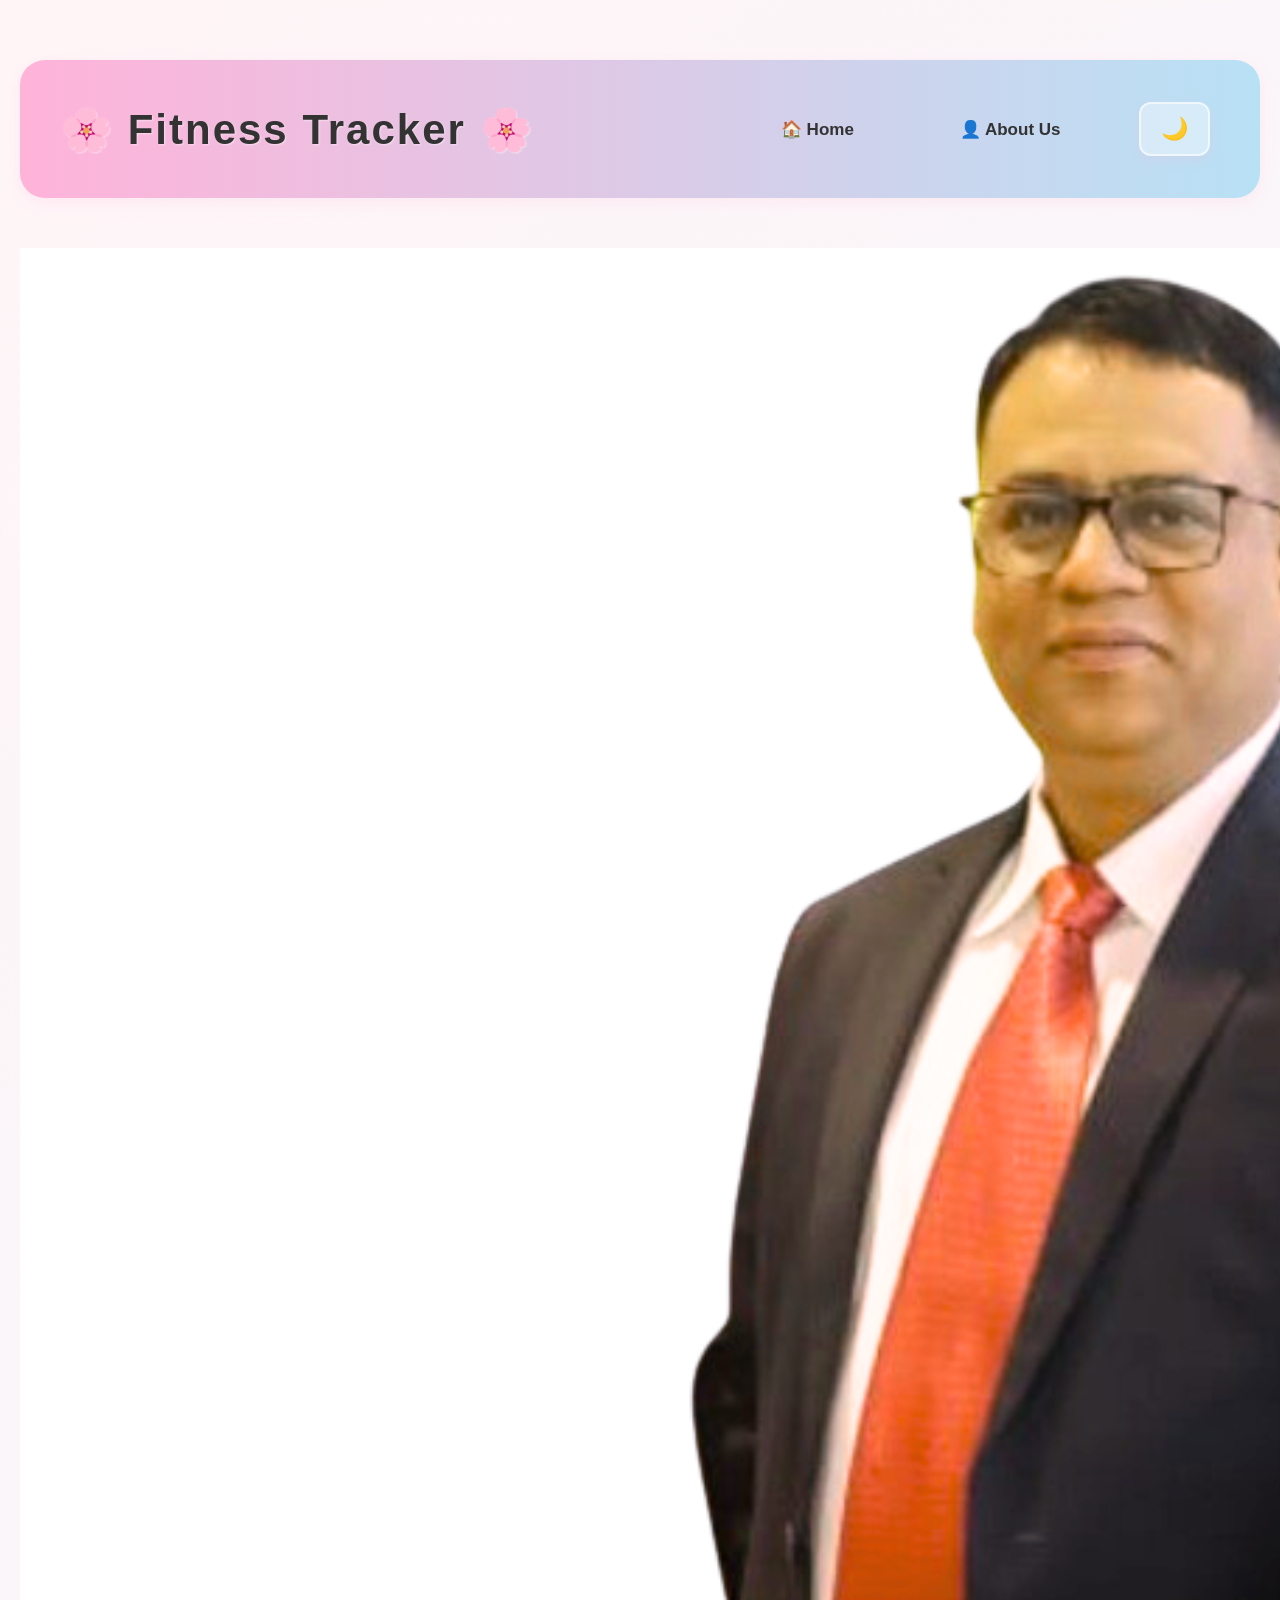
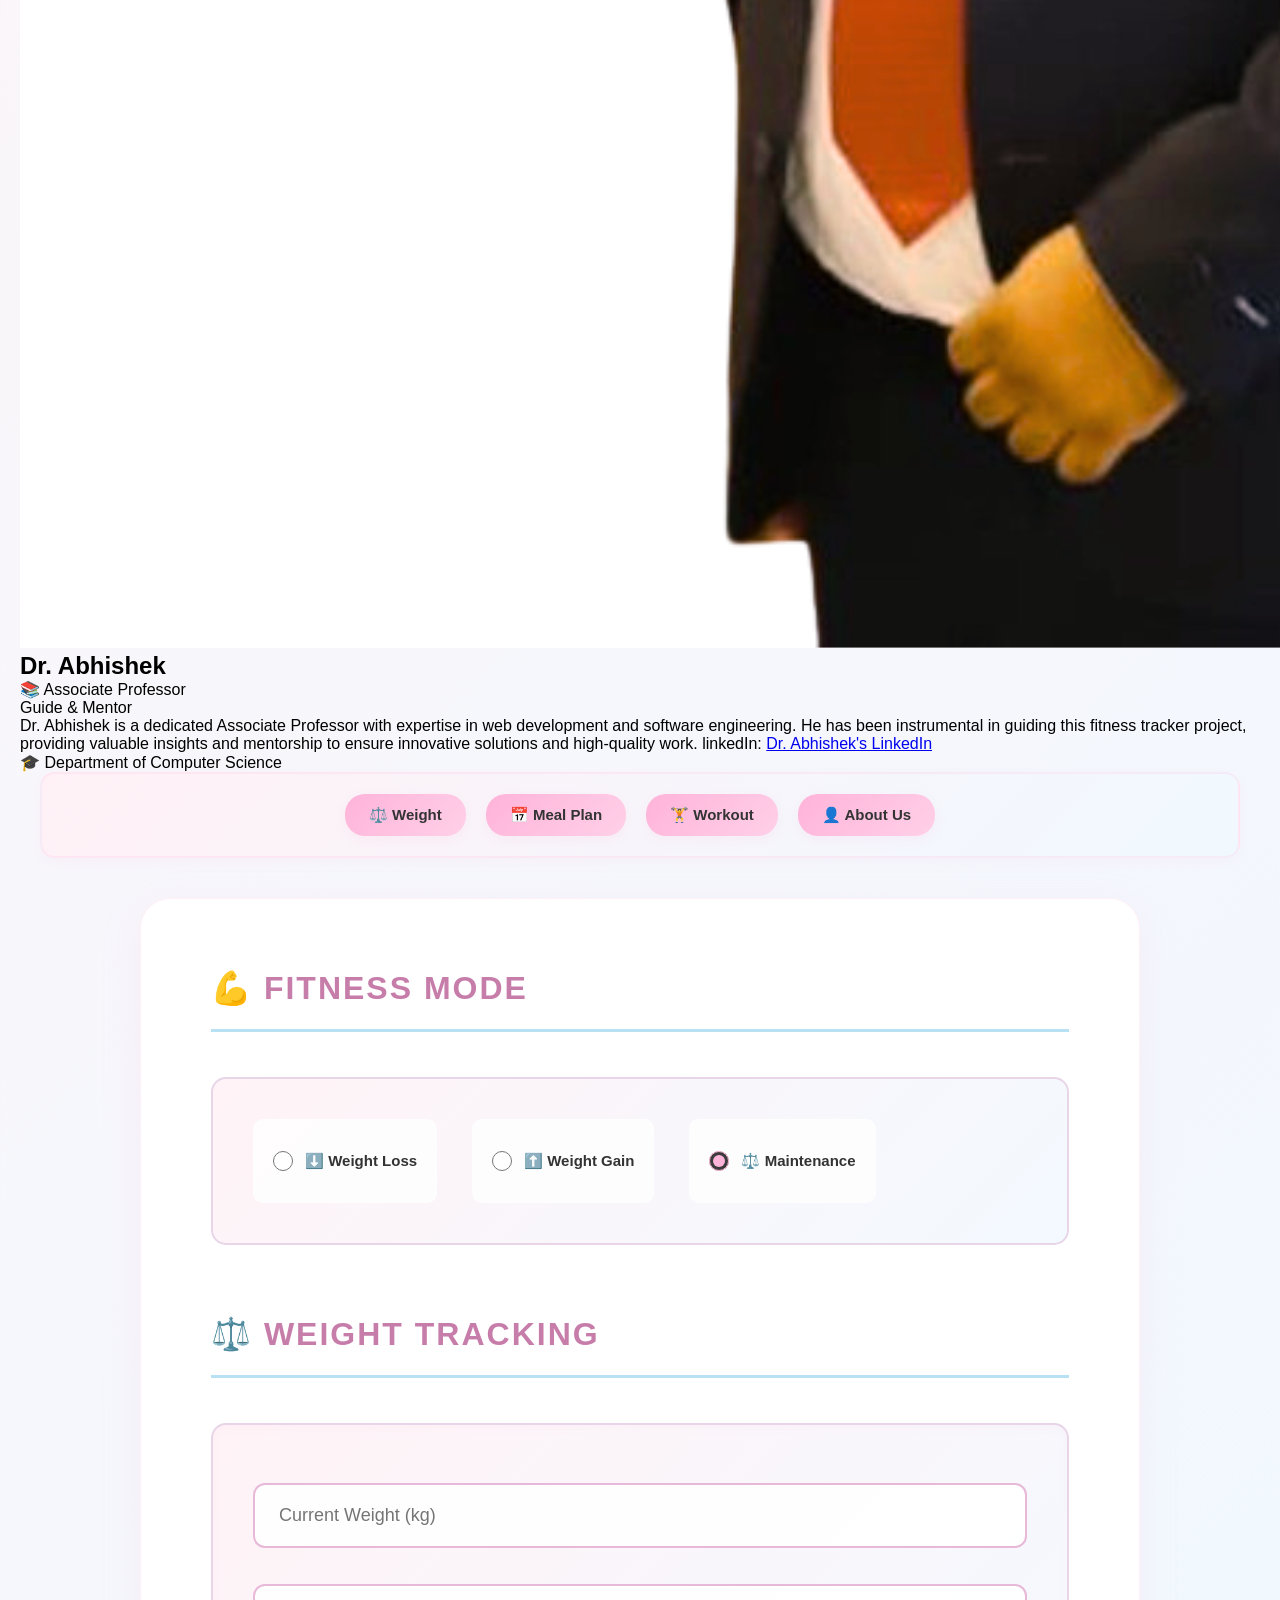
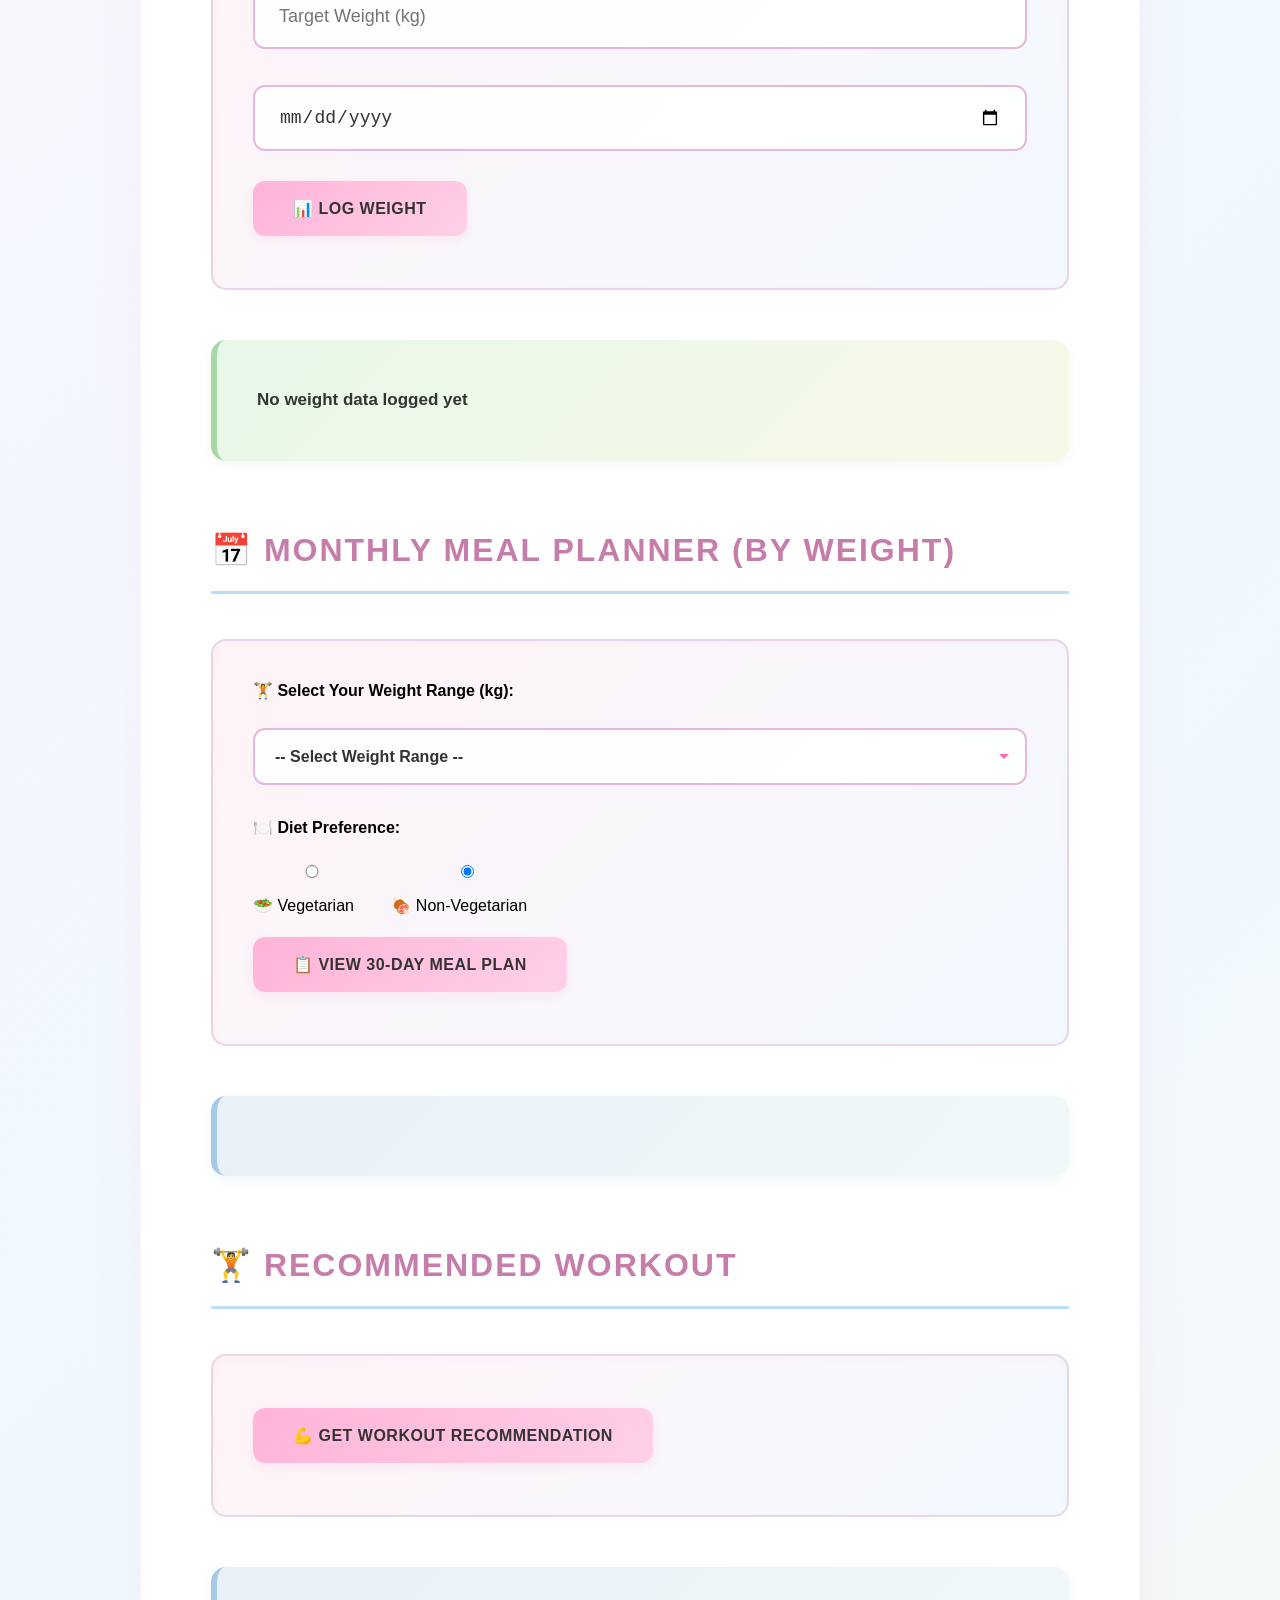
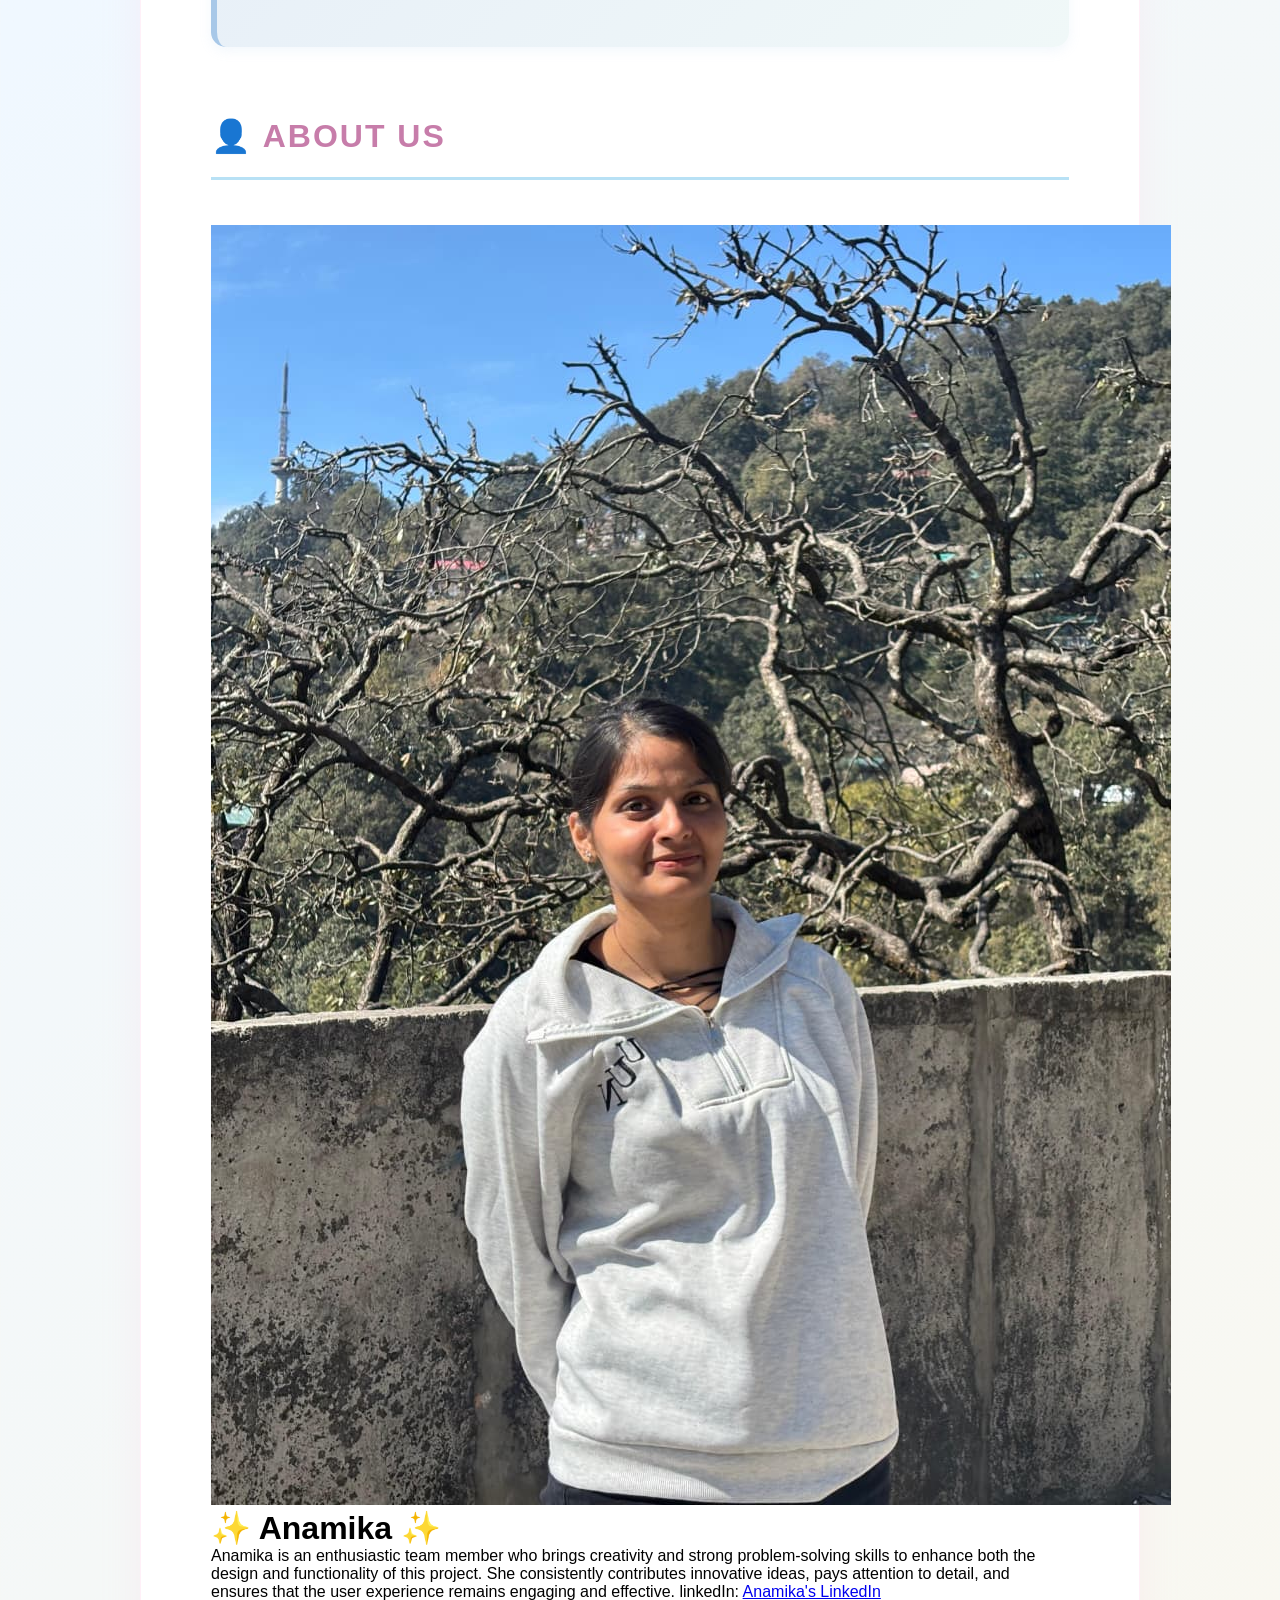
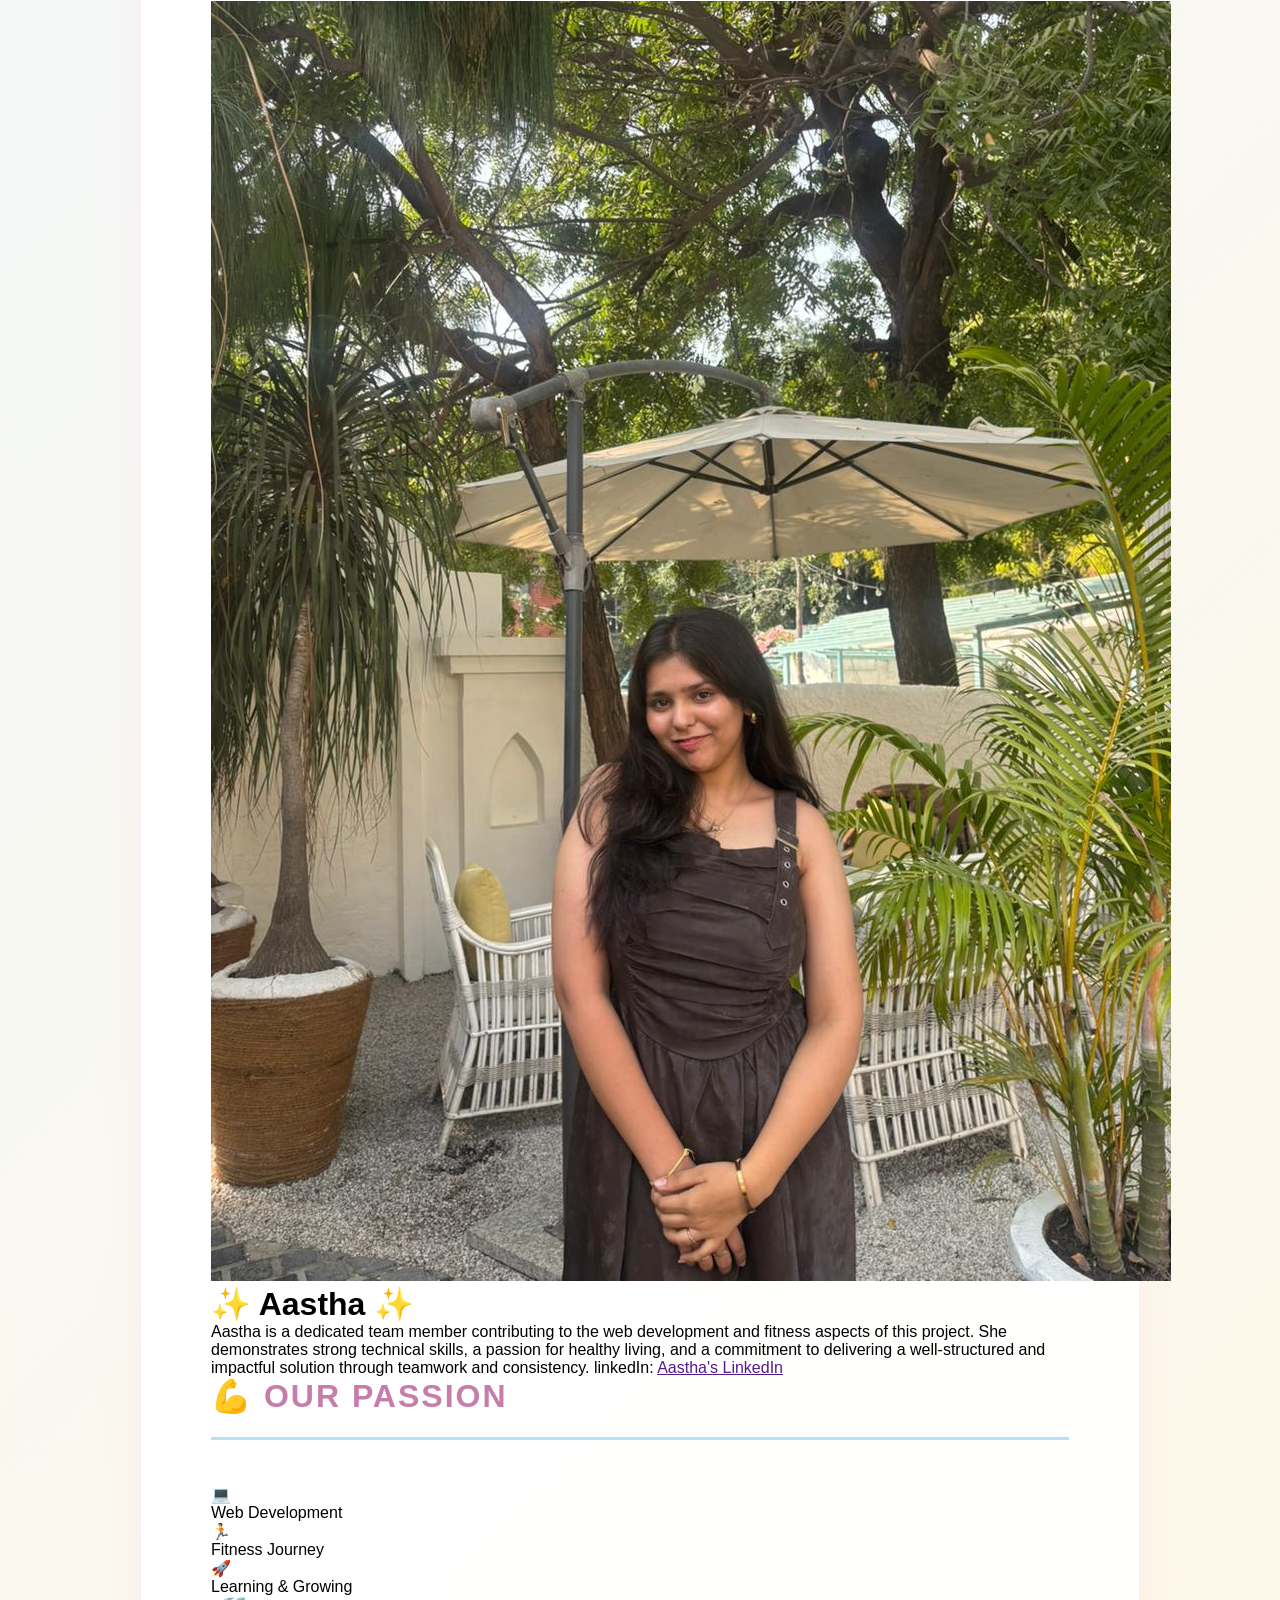
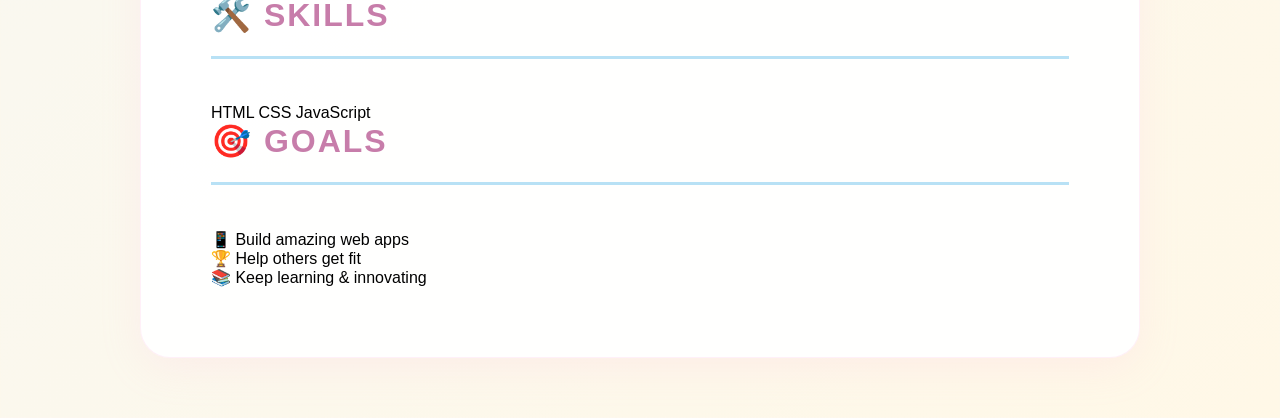
<file: index.html>
<!DOCTYPE html>
<html>
<head>
    <meta charset="UTF-8">
    <meta name="viewport" content="width=device-width, initial-scale=1.0">
    <title>Fitness Tracker</title>
    <link rel="stylesheet" href="pro.css">
</head>
<body>

<nav>
    <h2>🌸 Fitness Tracker 🌸</h2>
    <div class="nav-toggle">
        <button class="menu-toggle" onclick="toggleMenu()">☰</button>
    </div>
    <div class="nav-menu" id="navMenu">
        <a href="index.html">🏠 Home</a>
        <a href="#aboutus">👤 About Us</a>
        <button onclick="toggleTheme()">🌙</button>
    </div>
</nav>

<!-- Professor Card -->
<div class="floating-professor-card" onclick="toggleProfessorCard()">

    <div class="professor-content">

        <div class="professor-image">
            <img 
                id="drAbhishekImg"
                src="Abhishek (Logo) - 1.png"
                alt="Dr. Abhishek"
                class="profile-img-professor"
            >
        </div>

        <div class="professor-info">
            <h2>Dr. Abhishek</h2>
            <p class="professor-title">📚 Associate Professor</p>
            <p class="professor-desc">Guide & Mentor</p>
        </div>

        <div class="professor-details">
            <p class="professor-bio">
                Dr. Abhishek is a dedicated Associate Professor with expertise
                in web development and software engineering. He has been
                instrumental in guiding this fitness tracker project,
                providing valuable insights and mentorship to ensure
                innovative solutions and high-quality work.
                linkedIn: <a href="https://www.linkedin.com/in/dr-abhishek-thakur-00123321?utm_source=share_via&utm_content=profile&utm_medium=member_android" target="_blank">Dr. Abhishek's LinkedIn</a>
            </p>

            <div class="professor-contact">
                <p>🎓 Department of Computer Science</p>
            
            </div>
        </div>

    </div>
</div>

<!-- Feature Menu Bar -->
<div class="feature-menu">
    <a href="#weight">⚖️ Weight</a>
    <a href="#mealplanner">📅 Meal Plan</a>
    <a href="#workout">🏋️ Workout</a>
    <a href="#aboutus">👤 About Us</a>
</div>

<div class="container">

    <!-- Fitness Mode Selection -->
    <h3>💪 Fitness Mode</h3>
    <div class="mode-selector">
        <label><input type="radio" name="mode" value="weightLoss" onchange="updateMode(this.value)"> ⬇️ Weight Loss</label>
        <label><input type="radio" name="mode" value="weightGain" onchange="updateMode(this.value)"> ⬆️ Weight Gain</label>
        <label><input type="radio" name="mode" value="maintenance" onchange="updateMode(this.value)" checked> ⚖️ Maintenance</label>
    </div>

    <!-- Weight Management -->
    <h3 id="weight">⚖️ Weight Tracking</h3>
    <div class="input-group">
        <input type="number" id="currentWeight" placeholder="Current Weight (kg)" step="0.1">
        <input type="number" id="targetWeight" placeholder="Target Weight (kg)" step="0.1">
        <input type="date" id="weightDate">
        <button onclick="addWeight()">📊 Log Weight</button>
    </div>

    <div id="weightStatus" class="status-box"></div>

    <!-- Monthly Meal Planner -->
    <h3 id="mealplanner">📅 Monthly Meal Planner (By Weight)</h3>
    <div class="input-group">
        <label for="weightRange" style="display: block; margin-bottom: 10px; font-weight: bold;">🏋️ Select Your Weight Range (kg):</label>
        <select id="weightRange" onchange="loadMealPlan()">
            <option value="">-- Select Weight Range --</option>
            <option value="60-70">60-70 kg</option>
            <option value="70-80">70-80 kg</option>
            <option value="80-90">80-90 kg</option>
            <option value="90-100">90-100 kg</option>
            <option value="100-110">100-110 kg</option>
            <option value="110-120">110-120 kg</option>
        </select>
        <label style="display: block; margin-top: 15px; margin-bottom: 10px; font-weight: bold;">🍽️ Diet Preference:</label>
        <div style="display: flex; gap: 20px; margin-bottom: 10px;">
            <label><input type="radio" name="mealPlannerDiet" value="veg" onchange="loadMealPlan()"> 🥗 Vegetarian</label>
            <label><input type="radio" name="mealPlannerDiet" value="nonveg" checked onchange="loadMealPlan()"> 🍖 Non-Vegetarian</label>
        </div>
        <button onclick="loadMealPlan()">📋 View 30-Day Meal Plan</button>
    </div>

    <div id="mealPlannerResult" class="summary-box"></div>

    <!-- Recommended Workout -->
    <h3 id="workout">🏋️ Recommended Workout</h3>
    <div class="input-group">
        <button onclick="displayRecommendedWorkout()">💪 Get Workout Recommendation</button>
    </div>

    <div id="workoutRecommendation" class="summary-box"></div>

    <!-- About Us Section -->
    <h3 id="aboutus">👤 About Us</h3>

    <div class="students">

        <!-- Anamika -->
        <div class="student">

            <div class="student-image-container">
                <img
                    id="anamikaImg"
                    src="anamika image.jpeg"
                    alt="Anamika"
                    class="profile-img"
                >
            </div>

            <h1>✨ Anamika ✨</h1>

            <div class="student-description">
                <p id="anamikaDesc">
                    Anamika is an enthusiastic team member who brings creativity
                    and strong problem-solving skills to enhance both the design
                    and functionality of this project. She consistently contributes
                    innovative ideas, pays attention to detail, and ensures that
                    the user experience remains engaging and effective.
                    linkedIn: <a href="https://www.linkedin.com/in/anamika-singh-a2889935a?utm_source=share_via&utm_content=profile&utm_medium=member_android" target="_blank">Anamika's LinkedIn</a>
                </p>
            </div>

        </div>

        <!-- Divider -->
        <div class="divider"></div>

        <!-- Aastha -->
        <div class="student">

            <div class="student-image-container">
                <img
                    id="aasthaImg"
                    src="aastha image .jpeg"
                    alt="Aastha"
                    class="profile-img"
                >
            </div>

            <h1>✨ Aastha ✨</h1>

            <div class="student-description">
                <p id="aasthaDesc">
                    Aastha is a dedicated team member contributing to the web
                    development and fitness aspects of this project. She
                    demonstrates strong technical skills, a passion for healthy
                    living, and a commitment to delivering a well-structured
                    and impactful solution through teamwork and consistency.
                    linkedIn: <a href="" target="_blank">Aastha's LinkedIn</a>
                </p>
            </div>

        </div>

    </div>

    <!-- Passion Section -->
    <div class="info-section">

        <h3>💪 Our Passion</h3>

        <div class="passion-cards">

            <div class="passion-card">
                <div class="passion-emoji">💻</div>
                <p>Web Development</p>
            </div>

            <div class="passion-card">
                <div class="passion-emoji">🏃</div>
                <p>Fitness Journey</p>
            </div>

            <div class="passion-card">
                <div class="passion-emoji">🚀</div>
                <p>Learning & Growing</p>
            </div>

        </div>

    </div>

    <!-- Skills -->
    <div class="skills">

        <h3>🛠️ Skills</h3>

        <span class="skill-tag">HTML</span>
        <span class="skill-tag">CSS</span>
        <span class="skill-tag">JavaScript</span>

    </div>

    <!-- Goals -->
    <div class="achievements">

        <h3>🎯 Goals</h3>

        <div class="achievement-item">📱 Build amazing web apps</div>
        <div class="achievement-item">🏆 Help others get fit</div>
        <div class="achievement-item">📚 Keep learning & innovating</div>

    </div>

</div>

<!-- JavaScript -->
<script>

    // Toggle Dark Theme
    function toggleTheme() {
        document.body.classList.toggle('dark');

        if (document.body.classList.contains('dark')) {
            localStorage.setItem('theme', 'dark');
        } else {
            localStorage.setItem('theme', 'light');
        }
    }

    // Toggle Mobile Menu
    function toggleMenu() {
        const navMenu = document.getElementById('navMenu');
        navMenu.classList.toggle('active');
    }

    // Toggle Professor Card
    function toggleProfessorCard() {
        const card = document.querySelector('.floating-professor-card');
        card.classList.toggle('expanded');
    }

    // Load Content
    function loadTeamContent() {

        const anamikaImg = localStorage.getItem('anamikaImage');
        const aasthaImg = localStorage.getItem('aasthaImage');
        const drAbhishekImg = localStorage.getItem('drAbhishekImage');

        const anamikaDesc = localStorage.getItem('anamikaDesc');
        const aasthaDesc = localStorage.getItem('aasthaDesc');

        // Set Images
        if (anamikaImg) {
            document.getElementById('anamikaImg').src = anamikaImg;
        }

        if (aasthaImg) {
            document.getElementById('aasthaImg').src = aasthaImg;
        }

        if (drAbhishekImg) {
            document.getElementById('drAbhishekImg').src = drAbhishekImg;
        }

        // Set Descriptions
        if (anamikaDesc) {
            document.getElementById('anamikaDesc').textContent = anamikaDesc;
        }

        if (aasthaDesc) {
            document.getElementById('aasthaDesc').textContent = aasthaDesc;
        }
    }

    // Set Team Content
    function setTeamContent(
        anamika,
        aastha,
        abhishek,
        anamikaDescText,
        aasthaDescText
    ) {

        if (anamika) {
            document.getElementById('anamikaImg').src = anamika;
            localStorage.setItem('anamikaImage', anamika);
        }

        if (aastha) {
            document.getElementById('aasthaImg').src = aastha;
            localStorage.setItem('aasthaImage', aastha);
        }

        if (abhishek) {
            document.getElementById('drAbhishekImg').src = abhishek;
            localStorage.setItem('drAbhishekImage', abhishek);
        }

        if (anamikaDescText) {
            document.getElementById('anamikaDesc').textContent = anamikaDescText;
            localStorage.setItem('anamikaDesc', anamikaDescText);
        }

        if (aasthaDescText) {
            document.getElementById('aasthaDesc').textContent = aasthaDescText;
            localStorage.setItem('aasthaDesc', aasthaDescText);
        }
    }

    // DOM Loaded
    document.addEventListener('DOMContentLoaded', function () {

        loadTeamContent();

        const navLinks = document.querySelectorAll('.nav-menu a');

        navLinks.forEach(link => {
            link.addEventListener('click', function () {
                document.getElementById('navMenu').classList.remove('active');
            });
        });

        // Load saved theme
        if (localStorage.getItem('theme') === 'dark') {
            document.body.classList.add('dark');
        }
    });

</script>

<script src="pro.js"></script>
</body>
</html>
</file>
<file: pro.css>
* {
    margin: 0;
    padding: 0;
    box-sizing: border-box;
    scroll-behavior: smooth;
}

body {
    font-family: 'Segoe UI', Tahoma, Geneva, Verdana, sans-serif;
    background: linear-gradient(135deg, #FFF5F7 0%, #F0F8FF 50%, #FFF8E7 100%);
    min-height: 100vh;
    padding: 60px 20px;
}

nav {
    display: flex;
    justify-content: space-between;
    align-items: center;
    background: linear-gradient(90deg, #FFB3D9 0%, #B8E1F5 100%);
    color: #333;
    padding: 30px 40px;
    box-shadow: 0 4px 15px rgba(255, 179, 217, 0.2);
    margin-bottom: 50px;
    flex-wrap: wrap;
    border-radius: 25px;
}

nav h2 {
    font-size: 42px;
    font-weight: 700;
    text-shadow: 1px 1px 2px rgba(255, 255, 255, 0.5);
    letter-spacing: 2px;
    margin: 0;
}

.nav-toggle {
    display: none;
}

.menu-toggle {
    display: none;
    background: rgba(255, 255, 255, 0.4);
    border: 2px solid rgba(255, 255, 255, 0.6);
    padding: 12px 16px;
    font-size: 28px;
    border-radius: 8px;
    cursor: pointer;
    color: #333;
    transition: all 0.3s ease;
}

.menu-toggle:hover {
    background: rgba(255, 255, 255, 0.6);
    transform: scale(1.15);
}

.nav-menu {
    display: flex;
    gap: 50px;
    align-items: center;
}

nav a {
    color: #333;
    text-decoration: none;
    font-weight: 600;
    transition: all 0.3s ease;
    padding: 14px 28px;
    border-radius: 25px;
    font-size: 17px;
}

nav a:hover {
    background: rgba(255, 255, 255, 0.4);
    transform: scale(1.05);
}

nav button {
    background: rgba(255, 255, 255, 0.4) !important;
    border: 2px solid rgba(255, 255, 255, 0.6) !important;
    padding: 12px 20px !important;
    font-size: 22px;
    transition: all 0.3s ease !important;
}

nav button:hover {
    background: rgba(255, 255, 255, 0.6) !important;
    transform: rotate(20deg) scale(1.15) !important;
}

/* Feature Menu Bar */
.feature-menu {
    display: flex;
    justify-content: center;
    gap: 20px;
    flex-wrap: wrap;
    background: linear-gradient(135deg, rgba(255, 240, 245, 0.9) 0%, rgba(240, 248, 255, 0.9) 100%);
    padding: 20px 40px;
    margin: 0 20px 40px 20px;
    border-radius: 15px;
    box-shadow: 0 4px 12px rgba(255, 179, 217, 0.1);
    border: 2px solid rgba(255, 179, 217, 0.2);
    z-index: 99;
}

.feature-menu a {
    background: linear-gradient(135deg, #FFB3D9 0%, #FFD0E8 100%);
    color: #333;
    text-decoration: none;
    padding: 12px 24px;
    border-radius: 20px;
    font-weight: 700;
    font-size: 15px;
    transition: all 0.3s ease;
    box-shadow: 0 4px 12px rgba(255, 179, 217, 0.15);
    display: inline-block;
}

.feature-menu a:hover {
    transform: translateY(-4px);
    box-shadow: 0 6px 18px rgba(255, 179, 217, 0.25);
    background: linear-gradient(135deg, #FF99CF 0%, #FFC0DA 100%);
}

.container {
    width: 1000px;
    margin: 0 auto;
    background: rgba(255, 255, 255, 0.95);
    padding: 70px;
    border-radius: 30px;
    box-shadow: 0 10px 40px rgba(255, 179, 217, 0.15);
    border: 1px solid rgba(255, 179, 217, 0.2);
}

h3 {
    color: #C77DAA;
    border-bottom: 3px solid #B8E1F5;
    padding-bottom: 22px;
    margin-bottom: 45px;
    font-size: 32px;
    text-transform: uppercase;
    letter-spacing: 2px;
    margin-top: 70px;
    font-weight: 700;
}

h3:first-of-type {
    margin-top: 0;
}

input {
    width: 100%;
    padding: 20px 24px;
    margin: 18px 0;
    border: 2px solid #E8B8D8;
    border-radius: 12px;
    font-size: 18px;
    background: rgba(255, 255, 255, 0.95);
    color: #333;
    transition: all 0.3s ease;
}

input:focus {
    outline: none;
    border-color: #FFB3D9;
    background: white;
    box-shadow: 0 0 12px rgba(255, 179, 217, 0.25);
    transform: translateY(-2px);
}

button {
    padding: 18px 40px;
    margin: 12px 10px 12px 0;
    border: none;
    background: linear-gradient(135deg, #FFB3D9 0%, #FFD0E8 100%);
    color: #333;
    cursor: pointer;
    border-radius: 12px;
    font-weight: 700;
    font-size: 16px;
    transition: all 0.3s ease;
    box-shadow: 0 4px 12px rgba(255, 179, 217, 0.2);
    text-transform: uppercase;
    letter-spacing: 0.5px;
}

button:hover {
    background: linear-gradient(135deg, #FF99CF 0%, #FFC0DA 100%);
    transform: translateY(-3px);
    box-shadow: 0 6px 20px rgba(255, 179, 217, 0.3);
}

button:active {
    transform: translateY(-1px);
    box-shadow: 0 2px 8px rgba(255, 179, 217, 0.2);
}

.input-group {
    background: linear-gradient(135deg, rgba(255, 240, 245, 0.8) 0%, rgba(240, 248, 255, 0.8) 100%);
    padding: 40px;
    border-radius: 15px;
    margin-bottom: 50px;
    border: 2px solid #E8D5E8;
    box-shadow: inset 0 2px 8px rgba(255, 179, 217, 0.08);
}

.mode-selector {
    display: flex;
    gap: 35px;
    margin-bottom: 50px;
    background: linear-gradient(135deg, rgba(255, 240, 245, 0.8) 0%, rgba(240, 248, 255, 0.8) 100%);
    padding: 40px;
    border-radius: 15px;
    border: 2px solid #E8D5E8;
    flex-wrap: wrap;
}

.mode-selector label {
    display: flex;
    align-items: center;
    gap: 12px;
    cursor: pointer;
    padding: 14px 20px;
    border-radius: 10px;
    transition: all 0.3s ease;
    background: rgba(255, 255, 255, 0.8);
    font-weight: 600;
    color: #333;
    font-size: 15px;
}

.mode-selector label:hover {
    background: rgba(255, 179, 217, 0.2);
    transform: scale(1.05);
}

.mode-selector input[type="radio"] {
    width: 20px;
    height: 20px;
    cursor: pointer;
    accent-color: #FFB3D9;
}

.status-box {
    background: linear-gradient(135deg, #E8F8E8 0%, #F8F8E8 100%);
    padding: 40px;
    border-radius: 15px;
    margin-bottom: 50px;
    border-left: 6px solid #A8D8A8;
    box-shadow: 0 4px 12px rgba(168, 216, 168, 0.15);
    color: #333;
    font-weight: 600;
    font-size: 17px;
    line-height: 2.4;
}

.summary-box {
    background: linear-gradient(135deg, #E8F0F8 0%, #F0F8F8 100%);
    padding: 40px;
    border-radius: 15px;
    margin-bottom: 50px;
    border-left: 6px solid #A8C8E8;
    box-shadow: 0 4px 12px rgba(168, 200, 232, 0.15);
    color: #333;
    font-weight: 600;
    font-size: 17px;
    line-height: 2.4;
}

li {
    background: rgba(255, 255, 255, 0.9);
    margin: 22px 0;
    padding: 35px;
    border-radius: 12px;
    display: flex;
    justify-content: space-between;
    align-items: center;
    border: 2px solid #E8D5E8;
    box-shadow: 0 3px 12px rgba(255, 179, 217, 0.1);
    transition: all 0.3s ease;
    color: #333;
    min-height: 120px;
}

li:hover {
    transform: translateX(10px);
    box-shadow: 0 5px 18px rgba(255, 179, 217, 0.15);
    border-color: #FFB3D9;
}

li div {
    flex: 1;
    font-size: 17px;
    line-height: 2;
}

li strong {
    color: #C77DAA;
    font-size: 18px;
    display: block;
    margin-bottom: 10px;
}

li button {
    padding: 9px 16px;
    background: linear-gradient(135deg, #FFD4B4 0%, #FFE0C8 100%);
    font-size: 13px;
    margin-left: 18px;
    flex-shrink: 0;
    color: #333;
}

li button:hover {
    background: linear-gradient(135deg, #FFBE80 0%, #FFD4A8 100%);
}

canvas {
    border: 2px solid #E8D5E8;
    border-radius: 12px;
    background: white;
    margin: 45px 0 70px 0;
    box-shadow: 0 4px 12px rgba(255, 179, 217, 0.1);
    width: 100%;
    height: auto;
    display: block;
}

.exercises-container {
    background: linear-gradient(135deg, rgba(255, 240, 245, 0.6) 0%, rgba(240, 248, 255, 0.6) 100%);
    padding: 55px;
    border-radius: 18px;
    margin: 60px 0;
    border: 2px solid #E8D5E8;
    display: grid;
    grid-template-columns: repeat(auto-fit, minmax(240px, 1fr));
    gap: 40px;
    box-shadow: 0 6px 20px rgba(255, 179, 217, 0.1);
}

.exercise-card {
    background: white;
    padding: 32px;
    border-radius: 15px;
    text-align: center;
    border: 2px solid #E8D5E8;
    box-shadow: 0 4px 15px rgba(255, 179, 217, 0.1);
    transition: all 0.4s ease;
    cursor: pointer;
    min-height: 300px;
    display: flex;
    flex-direction: column;
    justify-content: center;
    align-items: center;
}

.exercise-card:hover {
    transform: translateY(-15px) scale(1.04);
    box-shadow: 0 8px 28px rgba(255, 179, 217, 0.2);
    border-color: #FFB3D9;
}

.exercise-card:hover .exercise-img {
    transform: scale(1.2) rotate(8deg);
}

.exercise-card h4 {
    color: #C77DAA;
    font-size: 18px;
    margin-bottom: 12px;
    font-weight: 700;
    letter-spacing: 0.5px;
}

.exercise-card p {
    color: #666;
    font-size: 14px;
    margin-bottom: 16px;
    font-weight: 500;
}

.cal-info {
    display: inline-block;
    background: linear-gradient(135deg, #FFB3D9 0%, #FFD0E8 100%);
    color: #333;
    padding: 9px 18px;
    border-radius: 20px;
    font-size: 13px;
    font-weight: 700;
    box-shadow: 0 3px 10px rgba(255, 179, 217, 0.2);
}

/* Dark Mode */
.dark {
    background: linear-gradient(135deg, #1a1a2e 0%, #16213e 50%, #0f3460 100%);
    color: white;
}

.dark body {
    background: linear-gradient(135deg, #0f1a2e 0%, #0a1a2e 50%, #050a1a 100%);
}

.dark nav {
    background: linear-gradient(90deg, #2a3f5f 0%, #1a3a5f 100%);
    color: #e0e0e0;
}

.dark nav a,
.dark nav h2 {
    color: #e0e0e0;
}

.dark .menu-toggle {
    color: #e0e0e0;
}

.dark .feature-menu {
    background: linear-gradient(135deg, rgba(40, 60, 80, 0.8) 0%, rgba(50, 70, 100, 0.8) 100%);
    border-color: rgba(100, 130, 170, 0.3);
    box-shadow: 0 4px 12px rgba(50, 70, 100, 0.2);
}

.dark .feature-menu a {
    background: linear-gradient(135deg, #2a5f6f 0%, #1a4f5f 100%);
    color: #e0e0e0;
    box-shadow: 0 4px 12px rgba(100, 130, 170, 0.15);
}

.dark .feature-menu a:hover {
    background: linear-gradient(135deg, #4a8faf 0%, #3a7f9f 100%);
    box-shadow: 0 6px 18px rgba(100, 130, 170, 0.25);
}

.dark .container {
    background: #1f2a3f;
    color: white;
    border-color: #3a4a6f;
}

.dark input {
    background: #2a3a4f;
    color: white;
    border-color: #4a5a7f;
}

.dark input:focus {
    border-color: #FFB3D9;
    box-shadow: 0 0 12px rgba(255, 179, 217, 0.3);
}

.dark .input-group {
    background: rgba(42, 58, 79, 0.5);
    border-color: #3a4a6f;
}

.dark .mode-selector {
    background: rgba(42, 58, 79, 0.5);
    border-color: #3a4a6f;
}

.dark .mode-selector label {
    background: rgba(60, 80, 110, 0.6);
    color: #e0e0e0;
}

.dark .mode-selector label:hover {
    background: rgba(100, 130, 170, 0.6);
}

.dark .status-box {
    background: rgba(50, 80, 50, 0.3);
    color: #b0d0b0;
    border-color: #4a7a4a;
}

.dark .summary-box {
    background: rgba(40, 70, 100, 0.3);
    color: #a0c0e0;
    border-color: #3a5a7a;
}

.dark li {
    background: #2a3a4f;
    border-color: #4a5a7f;
    color: #e0e0e0;
}

.dark li strong {
    color: #FFB3D9;
}

.dark li:hover {
    border-color: #FFB3D9;
    box-shadow: 0 5px 18px rgba(255, 179, 217, 0.2);
}

.dark canvas {
    background: #2a3a4f;
    border-color: #4a5a7f;
}

.dark .exercises-container {
    background: rgba(42, 58, 79, 0.4);
    border-color: #3a4a6f;
}

.dark .exercise-card {
    background: #2a3a4f;
    border-color: #4a5a7f;
    color: #e0e0e0;
}

.dark .exercise-card h4 {
    color: #FFB3D9;
}

.dark .exercise-card p {
    color: #a0a0c0;
}

.dark .exercise-card:hover {
    border-color: #FFB3D9;
    box-shadow: 0 8px 28px rgba(255, 179, 217, 0.25);
}

/* Responsive */
@media (max-width: 1100px) {
    .feature-menu {
        gap: 12px;
        padding: 15px 25px;
        margin: 0 10px 30px 10px;
    }

    .feature-menu a {
        padding: 10px 18px;
        font-size: 13px;
    }

    .nav-toggle {
        display: flex;
    }

    .nav-menu {
        flex-basis: 100%;
        gap: 30px;
        margin-top: 15px;
        justify-content: center;
        flex-wrap: wrap;
        max-height: 0;
        overflow: hidden;
        transition: max-height 0.3s ease;
    }

    .nav-menu.active {
        max-height: 300px;
    }

    .container {
        width: 95%;
        padding: 50px;
    }
    
    .mode-selector {
        flex-direction: column;
    }

    nav {
        flex-direction: column;
        gap: 20px;
    }

    nav h2 {
        font-size: 28px;
    }

    .exercises-container {
        grid-template-columns: repeat(auto-fit, minmax(180px, 1fr));
        gap: 25px;
        padding: 35px;
    }

    .exercise-card {
        min-height: 260px;
        padding: 25px;
    }

    .exercise-img {
        font-size: 60px;
    }

    .exercise-card h4 {
        font-size: 16px;
    }
}

@media (max-width: 700px) {
    .feature-menu {
        gap: 8px;
        padding: 12px 15px;
        margin: 0 10px 25px 10px;
    }

    .feature-menu a {
        padding: 8px 12px;
        font-size: 12px;
    }

    .container {
        width: 95%;
        padding: 35px;
    }

    body {
        padding: 30px 15px;
    }

    nav {
        margin-bottom: 30px;
        padding: 20px 25px;
    }

    nav h2 {
        font-size: 22px;
    }

    .menu-toggle {
        display: inline-block;
    }

    .nav-menu {
        flex-basis: 100%;
        gap: 15px;
        margin-top: 15px;
        justify-content: center;
        flex-wrap: wrap;
        max-height: 0;
        overflow: hidden;
        transition: max-height 0.3s ease;
    }

    .nav-menu.active {
        max-height: 400px;
    }

    nav a {
        padding: 10px 15px;
        font-size: 14px;
    }

    h3 {
        font-size: 20px;
        margin-top: 40px;
        margin-bottom: 25px;
    }

    .exercises-container {
        grid-template-columns: repeat(2, 1fr);
        gap: 15px;
        padding: 20px;
        margin: 35px 0;
    }

    .exercise-card {
        min-height: 220px;
        padding: 18px;
    }

    .exercise-img {
        font-size: 45px;
        margin-bottom: 10px;
    }

    .exercise-card h4 {
        font-size: 14px;
        margin-bottom: 6px;
    }

    .exercise-card p {
        font-size: 12px;
        margin-bottom: 10px;
    }

    .cal-info {
        font-size: 11px;
        padding: 6px 12px;
    }

    li {
        flex-direction: column;
        align-items: flex-start;
        min-height: auto;
    }

    li button {
        margin-left: 0;
        margin-top: 12px;
        width: 100%;
    }
}

/* Select Dropdown Styling */
select {
    width: 100%;
    padding: 18px 20px;
    margin: 18px 0;
    border: 2px solid #E8B8D8;
    border-radius: 12px;
    font-size: 16px;
    background: rgba(255, 255, 255, 0.95);
    color: #333;
    transition: all 0.3s ease;
    cursor: pointer;
    font-weight: 600;
    appearance: none;
    background-image: url("data:image/svg+xml,%3Csvg xmlns='http://www.w3.org/2000/svg' width='12' height='12' viewBox='0 0 12 12'%3E%3Cpath fill='%23FF69B4' d='M6 9L1 4h10z'/%3E%3C/svg%3E");
    background-repeat: no-repeat;
    background-position: right 15px center;
    padding-right: 40px;
}

select:focus {
    outline: none;
    border-color: #FFB3D9;
    background-color: white;
    box-shadow: 0 0 12px rgba(255, 179, 217, 0.25);
    transform: translateY(-2px);
}

select option {
    background: white;
    color: #333;
    padding: 10px;
}

.dark select {
    background-color: #2a3a4f;
    color: white;
    border-color: #4a5a7f;
    background-image: url("data:image/svg+xml,%3Csvg xmlns='http://www.w3.org/2000/svg' width='12' height='12' viewBox='0 0 12 12'%3E%3Cpath fill='%23FFB3D9' d='M6 9L1 4h10z'/%3E%3C/svg%3E");
}

.dark select:focus {
    border-color: #FFB3D9;
    box-shadow: 0 0 12px rgba(255, 179, 217, 0.3);
}

.dark select option {
    background: #2a3a4f;
    color: white;
}

/* Scrollbar styling */
::-webkit-scrollbar {
    width: 12px;
}

::-webkit-scrollbar-track {
    background: #FFF5F7;
}

::-webkit-scrollbar-thumb {
    background: #FFB3D9;
    border-radius: 6px;
}

::-webkit-scrollbar-thumb:hover {
    background: #FF99CF;
}
</file>
